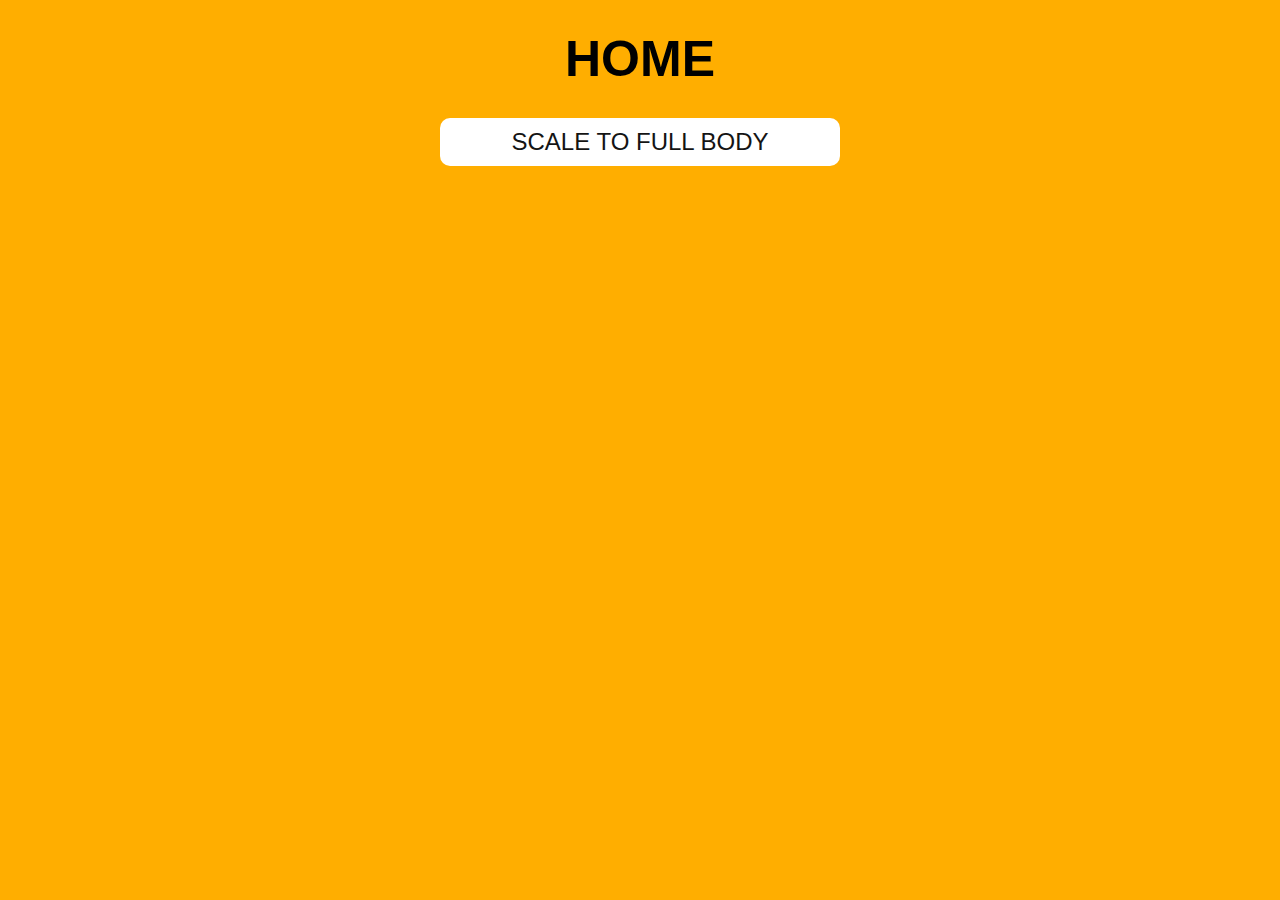
<file: index.html>
<!DOCTYPE html>
<html lang="en">
<head>
    <meta charset="UTF-8">
    <meta http-equiv="X-UA-Compatible" content="IE=edge">
    <meta name="viewport" content="width=device-width, initial-scale=1.0">
    <title>Homepage</title>
    <link rel="stylesheet" type="text/css" href="style.css">
</head>
<body>
    <header>
        <h1>HOME</h1>
        <ul>
            <li><a href="./Full Screen Scaling">SCALE TO FULL BODY</a></li>
        </ul>
    </header>
</body>
</html>
</file>
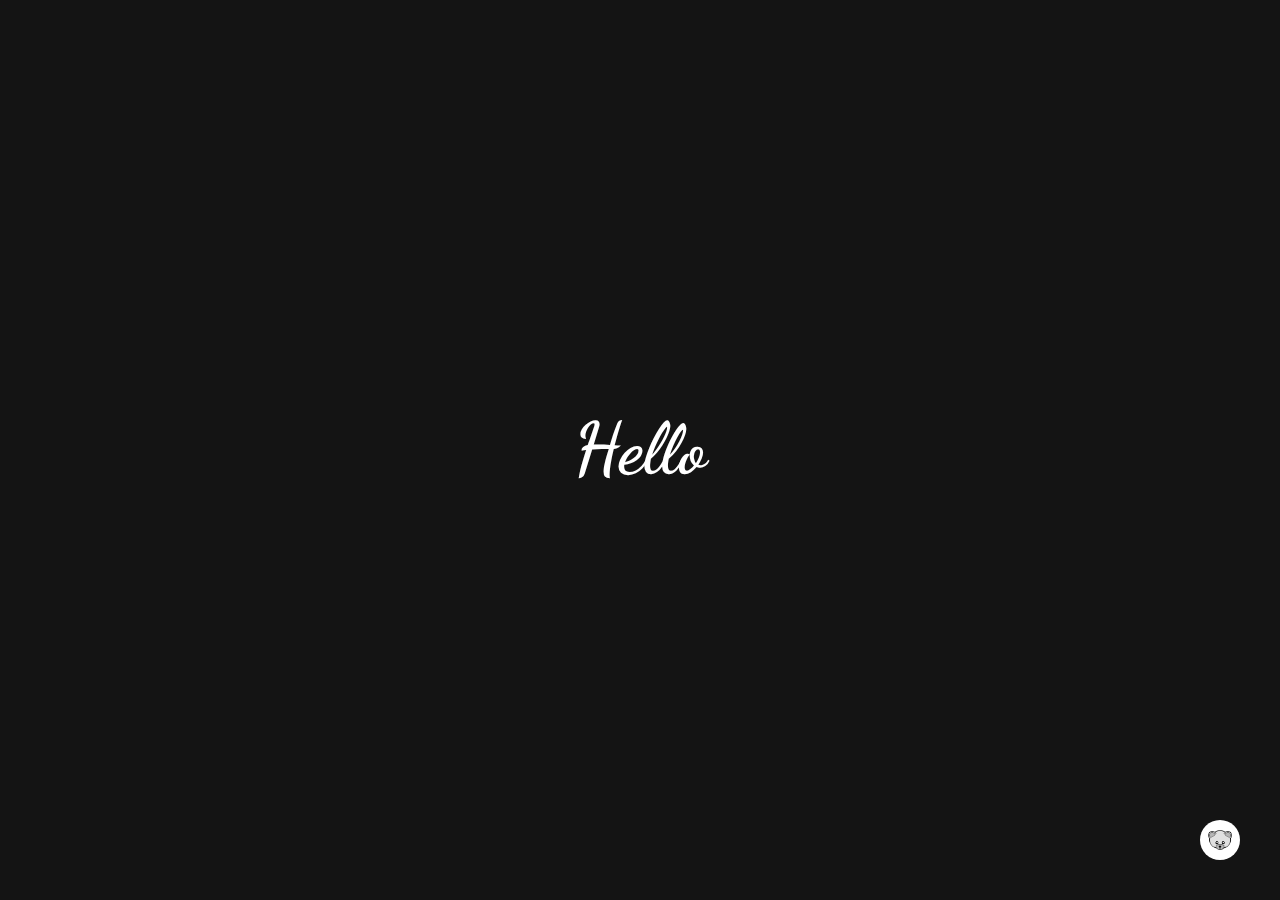
<file: Full Screen Scaling/index.html>
<!DOCTYPE html>
<html lang="en">
  <head>
    <meta charset="UTF-8" />
    <meta http-equiv="X-UA-Compatible" content="IE=edge" />
    <meta name="viewport" content="width=device-width, initial-scale=1.0" />
    <title>Full Screen Scaling</title>
    <link
      href="https://fonts.googleapis.com/css2?family=Dancing+Script:wght@600&display=swap"
      rel="stylesheet"
    />
    <link rel="stylesheet" type="text/css" href="style.css" />
    <script src="app.js" defer></script>
    <!-- defer: Load javascript only when the HTML code is fully loaded -->
  </head>
  <body>
    <section>
      <h1>Hello</h1>
      <div class="dot">
        <img src="teddy.png" alt="Teddy Bear" class="teddy-large" />
        <img src="teddy.png" alt="Teddy Bear Logo" class="teddy" />
      </div>
    </section>
  </body>
</html>
</file>
<file: style.css>
* {
    margin: 0;
    padding: 0;
    box-sizing: border-box;
}

html {
    background-color: rgb(255, 174, 0);
    font-family: sans-serif;
}

header {
    max-width: 1440px;
    margin: 0 auto;
}

h1 {
    text-align: center;
    padding: 10px;
    margin: 20px 0;
    font-size: 50px;
}

ul {
    list-style: none;
    max-width: 400px;
    margin: 0 auto;
}

li {
    background-color: white;
    color: rgb(20, 20, 20);
    text-align: center;
    padding: 10px;
    border-radius: 10px;
    cursor: pointer;
    transition: all 0.3s;
    font-size: 24px;
}

li a {
    color: rgb(20, 20, 20);
    text-decoration: none;
    transition: all 0.3s;
}

li:hover {
    background-color: rgb(20, 20, 20);
}

li:hover a {
    color: white;
}
</file>
<file: Full Screen Scaling/style.css>
* {
  margin: 0;
  padding: 0;
  box-sizing: border-box;
}

html {
  background-color: rgb(20, 20, 20);
  font-family: "Dancing Script", cursive, sans-serif;
  user-select: none;
}

section {
  width: 100%;
  height: 100vh;
  display: flex;
  justify-content: center;
  align-items: center;
}

section h1 {
  font-size: 72px;
  color: white;
  text-rendering: geometricPrecision;
}

.dot {
  width: 100%;
  height: 100%;
  position: fixed;
  bottom: 20px;
  right: 20px;
  background-color: white;
  color: rgb(20, 20, 20);
  cursor: pointer;
  display: flex;
  justify-content: center;
  align-items: center;
  font-size: 25px;
  transition: all 1s ease-in;
  clip-path: circle(20px at calc(100% - 40px) calc(100% - 40px));
}

.teddy {
  width: 30px;
  height: 30px;
  filter: grayscale(100%);
  position: absolute;
  bottom: 25px;
  right: 25px;
  transition: all 0.5s;
  cursor: pointer;
  pointer-events: none;
  transition: opacity 0.4s 0.5s ease-in-out;
}

.enlarge {
  clip-path: circle(100%);
  cursor: auto;
}

.teddy-large {
  width: 100px;
  height: 100px;
  position: absolute;
  top: 50%;
  left: 50%;
  transform: translate(-50%, -50%);
  cursor: pointer;
}

.teddy-disappear {
  opacity: 0;
}
</file>
